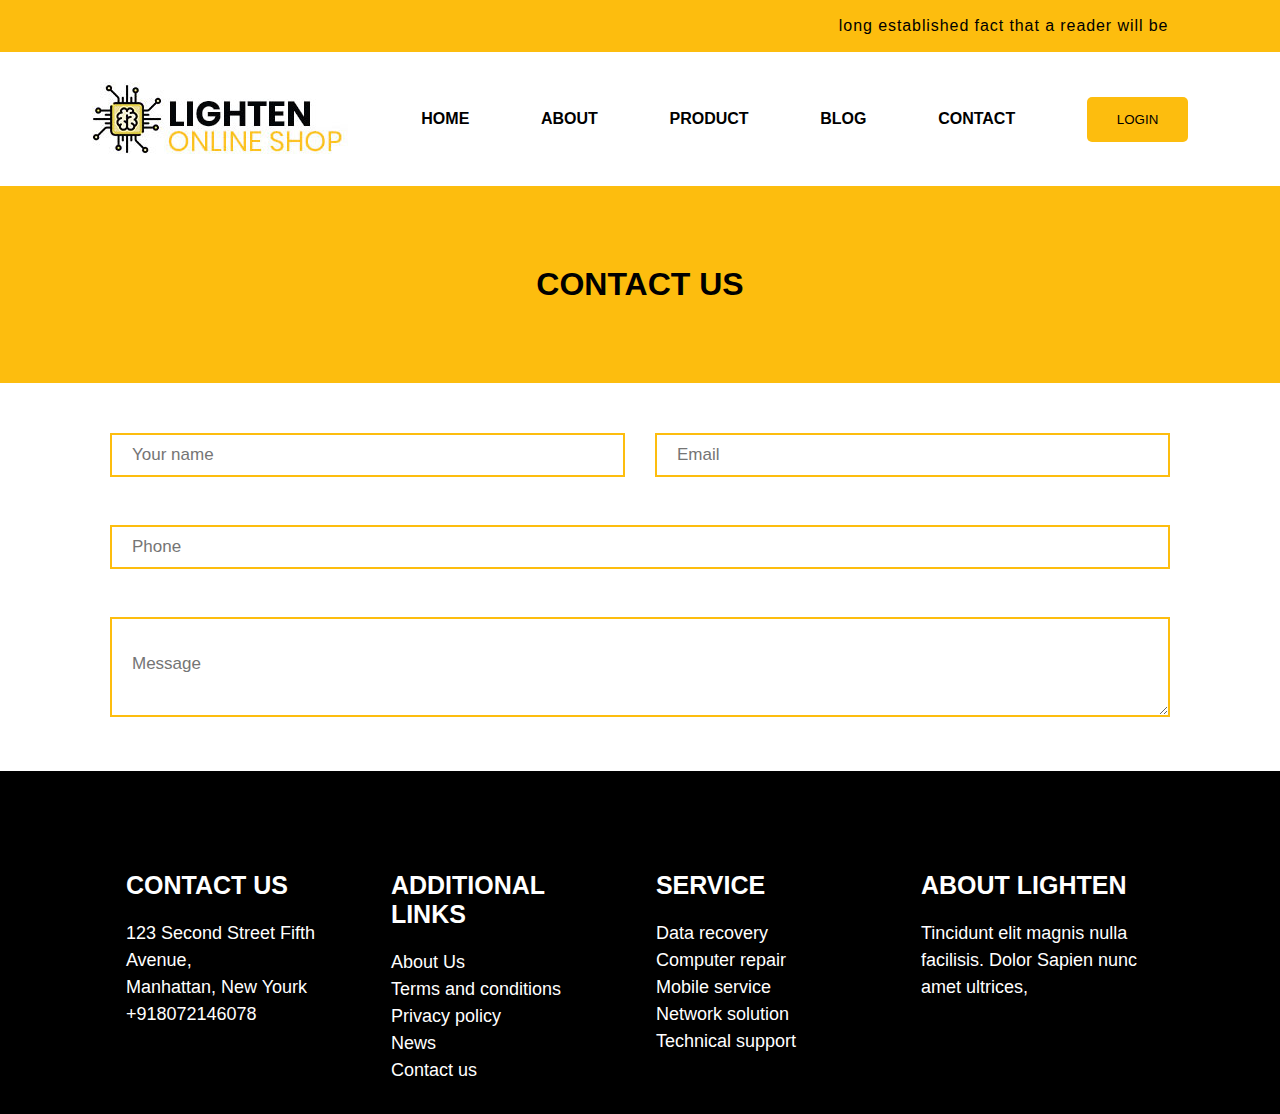
<file: contact.html>
<!DOCTYPE html>
<html lang="en">

<head>
    <meta charset="UTF-8">
    <meta name="viewport" content="width=device-width, initial-scale=1.0">
    <title>Product</title>
    <link rel="stylesheet" href="contact.css">
    <link rel="stylesheet" href="https://cdnjs.cloudflare.com/ajax/libs/font-awesome/6.5.1/css/all.min.css"
        integrity="sha512-DTOQO9RWCH3ppGqcWaEA1BIZOC6xxalwEsw9c2QQeAIftl+Vegovlnee1c9QX4TctnWMn13TZye+giMm8e2LwA=="
        crossorigin="anonymous" referrerpolicy="no-referrer" />
    <style>
        .about-container {
            background-color: rgb(253, 189, 14);
            padding: 80px 0px;
            text-align: center;
        }

        .head-para {
            text-align: center;
            padding: 60px 0px;
            font-size: 23px;
        }
    </style>
</head>

<body>

    <div class="main">
        <!-- top-nav-container -->
        <div class="top-nav-container">
            <div class="media-font">
                <i class="fa-brands fa-facebook" aria-hidden="true"></i>
                <i class="fa-brands fa-twitter" aria-hidden="true"></i>
                <i class="fa-brands fa-instagram"></i>
                <i class="fa-brands fa-linkedin"></i>
            </div>
            <div class="top-nav-content">
                <p>long established fact that a reader will be</p>
            </div>
        </div>

        <!-- nav-bar-container -->

        <div class="nav-box">
            <div class="nav-img">
                <img src="logo.jpg" alt="">
                <p><a href="index.html" class="pr">HOME</a></p>
                <p><a href="about.html">ABOUT</a></p>
                <p><a href="product.html">PRODUCT</a></p>
                <p><a href="">BLOG</a></p>
                <p><a href="#contact">CONTACT</a></p>
                <p><button>LOGIN</button></p>
            </div>
        </div>

        <!-- <div class="nav-img-1">
            <img src="images/logo.jpg" alt="">
            <div class="nav2-bar">
                <i class="fa-solid fa-bars"></i>
            </div>
        </div> -->

        <div class="nav-img-1">
            <img src="logo.jpg" alt="">
            <div class="nav2-bar">

                <i class="fa-solid fa-bars">
                    <input type="checkbox" class="chick" name="male" id="op">
                    <!-- <input type="checkbox" class="close" name="female" id="op"> -->
                    <div class="side-nav-bar">
                        <p><a href="index.html" class="#">HOME</a></p>
                        <p><a href="about.html">ABOUT</a></p>
                        <p><a href="product.html">PRODUCT</a></p>
                        <p><a href="#">BLOG</a></p>
                        <p><a href="#">CONTACT</a></p>
                        <p><button>LOGIN</button></p>
                    </div>
                </i>


            </div>
        </div>

        <!-- main-banner -->

        <!-- sidenav -->

    </div>

    <!-- about section  -->
    <div class="about">
        <div class="about-container">
            <h1> CONTACT US</h1>
        </div>
    </div>


    <div class="contact-form">
        <form action="">
            <div class="sepret">
                <input id="f-of" type="text" placeholder="Your name">
                <input id="f-of" type="text" placeholder="Email">
            </div>
            <br>
            <input type="number" placeholder="Phone">
            <br> <br>
            <textarea name="message" id="" placeholder="Message"></textarea>
            <!-- <br><input type="text" placeholder="Message"> -->
        </form>
    </div>



    <!-- footer section  -->
    <div class="footer">
        <div class="footer-container">
            <div class="footer-media-i">
                <i class="fa-brands fa-facebook" aria-hidden="true"></i>
                <i class="fa-brands fa-twitter" aria-hidden="true"></i>
                <i class="fa-brands fa-instagram"></i>
                <i class="fa-brands fa-linkedin"></i>
            </div>
            <div class="contact-container" id="contact">
                <div class="contact-us">
                    <h1>CONTACT US</h1>
                    <P>123 Second Street Fifth Avenue, <br>
                        Manhattan, New Yourk
                        <br>
                        +918072146078
                    </P>

                </div>
                <div class="contact-us">
                    <h1>ADDITIONAL LINKS</h1>
                    <P><a href="#">About Us</a></P>
                    <P><a href="#">Terms and conditions</a></P>
                    <P><a href="#">Privacy policy</a></P>
                    <P><a href="#">News</a></P>
                    <P><a href="#">Contact us</a></P>

                </div>
                <div class="contact-us">
                    <h1>SERVICE</h1>
                    <p><a href="#">Data recovery</a></p>
                    <p><a href="#">Computer repair</a></p>
                    <p><a href="#">Mobile service</a></p>
                    <p><a href="#">Network solution</a></p>
                    <p><a href="#">Technical support</a></p>


                </div>
                <div class="contact-us">
                    <h1>ABOUT LIGHTEN</h1>
                    <P>Tincidunt elit magnis nulla facilisis.
                        Dolor Sapien nunc amet ultrices,
                    </P>

                </div>
            </div>
        </div>
        <!-- <div class="footer-bottom">
                
            </div> -->
    </div>














    </div>
</body>

</html>
</file>
<file: contact.css>
@import url('https://fonts.googleapis.com/css2?family=Bona+Nova:wght@700&family=Poppins:ital,wght@0,200;1,300&display=swap');

*{
    margin: 0;
    padding: 0;
    box-sizing: border-box;
    scroll-behavior: smooth;
}

body{
    /* font-family: 'Bona Nova', serif; */
    font-family: 'Poppins 200', sans-serif;
}
/* .top-nav-container */
.top-nav-container{
    display: flex;
    justify-content: space-around;
    background-color: rgb(253, 189, 14);
    align-items: center;
    column-gap: 30%;
}

.media-font{
    padding-left: -20px;
    padding: 15px 0px ;
    animation: left 1s ease-in;
}

.media-font i{
font-size: 19px;
padding-left: 30px;
cursor: pointer;
}

.top-nav-content p{
    letter-spacing: 0.92px;
    animation: right 1s ease-in;
}

/* nav-bar-container */
.nav-img-1{
    display: none;
}
.nav-box{
    padding: 0px 20px;
}
.nav-img{
    display: flex;
    justify-content: space-evenly;
    align-items: center;
    padding: 30px 0px;
    animation: right 1s ease-in-out;
}

.nav-img p a{
    font-size: 16px;
    text-decoration: none;
    color: black;
    font-family: 'Poppins ', sans-serif;
    font-weight: 600;
}
.pr{
    color: gold;
}

.nav-box .nav-img a:hover{
    color: rgb(253, 189, 14);
}

 .nav-img button{
    padding: 15px 30px;
    background-color: rgb(253, 189, 14);
    color: black;
    border-radius: 5px;
    border: none;
}

.nav-img button:hover{
    color: white;
}

/* side-nar-bar  */
.fa-solid{
    position: relative;
}
#op{
    position: absolute;
    margin-left: -26px;
    margin-top: 0px;
    padding: 40px;
    opacity: 0%;
    z-index: 999;
    font-size: 40px;
    background-color: red;
   
}

input {
    width: 29px;
    height: 25px;
}


.side-nav-bar{
    display: none;
}

.chick:checked ~ .side-nav-bar{
    display: block;
}
.side-nav-bar{
    text-align: start;
    padding: 15px;
    
}
.side-nav-bar p a{
    text-decoration: none;
    color: white;
    font-size: 15px ;
    line-height: 32px;
    text-align: end;
    
}
.side-nav-bar p a:hover{
    color: rgb(253, 189, 14);
}

.side-nav-bar button{
    padding: 5px 10px;
    
}
.side-nav-bar button:hover{
    background-color:rgb(253, 189, 14) ;
    border: none;
}

/* footer section  */
.footer{
    background-color: black;
}
.footer-media-i{
    display: flex;
    justify-content: center;
    column-gap: 30px;
    color: white;
    padding: 40px 0px;
    font-size: 22px;
}

.contact-container{
    display: flex;
    justify-content: space-around;
    padding: 0px 110px 30px;
    flex-wrap: wrap;
    color: white;
}

.contact-us {
    padding: 0px 0px;
    flex-basis: 22%;
}

.contact-us h1{
    padding: 20px 0px;
    font-size: 25px;
}
.contact-us p{
    line-height: 27px;
    font-size: 18px;
}
.contact-us p a{
    text-decoration: none;
    color: white;
}
.contact-us p a:hover{
    color:rgb(253, 189, 14) ;
}

/* contact form  */

.contact-form{
    padding: 50px 110px;
}
.contact-form input{
    width: 100%;
    padding: 20px 20px ;
    margin-bottom:30px ;
    border: 2px solid rgb(253, 189, 14);
    font-size: 17px;
}
.sepret{
    display: flex;
    gap: 30px;
}
.contact-form #f-of{
    width: 50%;
}
.contact-form #s-of{
    width: 50%;
}

textarea{
    border: 2px solid rgb(253, 189, 14);
    /* text-align: center; */
    padding: 35px 20px;
    font-size: 17px;
    width: 100%;
    height: 100px;
    font-family: 'Poppins 200', sans-serif;
}

input:focus{
    outline: none;
}
textarea:focus{
    outline: none;
}



@media screen and (max-width:768px){
    .top-nav-container{
        display: none;
    }
    .nav-box{
        display: none;
    }
    .nav-img-1{
        display: flex;
        justify-content: center;
        align-items: center;
        column-gap: 5%;
        padding: 40px 0px;
        /* display: none; */
    }
    .nav-img-1 img{
    width: 90px;
    }
    .nav2-bar{
        width: 60%;
        background-color: black;
        color: white;
        padding: 7px 0px;
        font-size: 27px;
        text-align: end;
    }
    .nav2-bar i{
        padding-right: 10px;
    }
}

@media screen and (max-width:768px){
    /* h1,h2,p,main-btn */

/* footer section  */
.footer{
    background-color: black;
}
.footer-media-i{
    display: flex;
    justify-content: center;
    column-gap: 30px;
    color: white;
    padding: 40px 0px;
    font-size: 22px;
}

.contact-container{
    display: flex;
    flex-direction: row;
    align-items: baseline;
    padding: 0px 18px 30px;
    flex-wrap: wrap;
    color: white;
    row-gap: 30px;
}

.contact-us {
    padding: 0px 0px;
    flex-basis: 22%;
}

.contact-us h1{
    padding: 20px 0px;
    font-size: 25px;
}
.contact-us p{
    line-height: 27px;
    font-size: 18px;
}
.contact-us p a{
    text-decoration: none;
    color: white;
}
.contact-us p a:hover{
    color:rgb(253, 189, 14) ;
}

}

@media screen and (max-width: 425px) and (min-width: 320px){

/* footer section  */
.footer{
    background-color: black;
}
.footer-media-i{
    display: flex;
    justify-content: center;
    column-gap: 30px;
    color: white;
    padding: 40px 0px;
    font-size: 22px;
}

.contact-container{
    display: flex;
    flex-direction: column;
    align-items: baseline;
    padding: 0px 18px 30px;
    flex-wrap: wrap;
    color: white;
    row-gap: 30px;
}

.contact-us {
    padding: 0px 0px;
    flex-basis: 22%;
}

.contact-us h1{
    padding: 20px 0px;
    font-size: 25px;
}
.contact-us p{
    line-height: 27px;
    font-size: 18px;
}
.contact-us p a{
    text-decoration: none;
    color: white;
}
.contact-us p a:hover{
    color:rgb(253, 189, 14) ;
}

/* contact form  */

.contact-form{
    padding: 50px 18px;
}

.contact-form input{
    width: 100%;
    padding: 20px 20px ;
    margin-bottom:10px ;
    border: 2px solid rgb(253, 189, 14);
    font-size: 17px;
}
.sepret{
    display: flex;
    flex-direction: column;
    row-gap: 20px;
}
.contact-form #f-of{
    width: 100%;
}


textarea{
    border: 2px solid rgb(253, 189, 14);
    /* text-align: center; */
    padding: 35px 20px;
    font-size: 17px;
    width: 100%;
    height: 100px;
    font-family: 'Poppins 200', sans-serif;
    margin-top: 5px;
}

}


@media screen and (max-width: 350px){
   


/* footer section  */
.footer{
    background-color: black;
}
.footer-media-i{
    display: flex;
    justify-content: center;
    column-gap: 30px;
    color: white;
    padding: 40px 0px;
    font-size: 22px;
}

.contact-container{
    display: flex;
    flex-direction: column;
    align-items: baseline;
    padding: 0px 18px 30px;
    flex-wrap: wrap;
    color: white;
    row-gap: 30px;
}

.contact-us {
    padding: 0px 0px;
    flex-basis: 22%;
}

.contact-us h1{
    padding: 20px 0px;
    font-size: 25px;
}
.contact-us p{
    line-height: 27px;
    font-size: 18px;
}
.contact-us p a{
    text-decoration: none;
    color: white;
}
.contact-us p a:hover{
    color:rgb(253, 189, 14) ;
}

/* contact form  */

.contact-form{
    padding: 50px 18px;
}

.sepret{
    display: flex;
    flex-direction: column;
    /* gap: 30px; */
}
.contact-form #f-of{
    width: 100%;
}
.contact-form #s-of{
    width: 50%;
}
}
</file>
